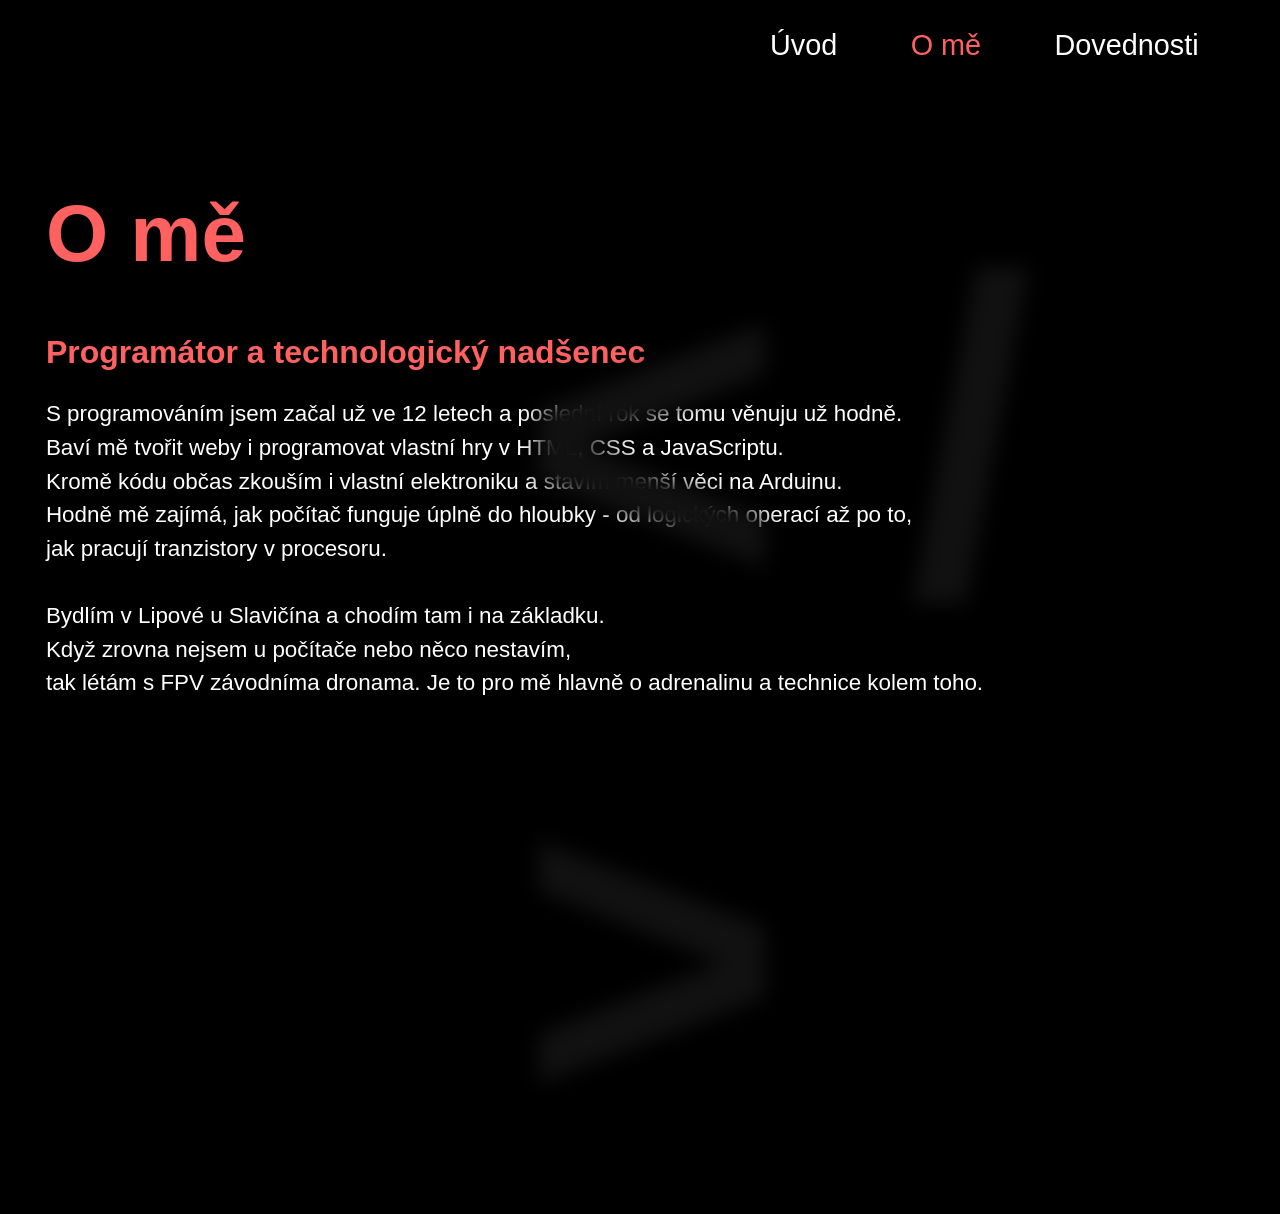
<file: AboutMe.html>
<!DOCTYPE html>
<html lang="en">
<head>
    <meta charset="UTF-8">
    <meta name="viewport" content="width=device-width, initial-scale=1.0">
    <title>O mě</title>
    <link rel="stylesheet" href="AboutMe.css">
</head>
<body>
   <header>

        <nav>
            <ul>

                <li>
                    <a class="head" href="index.html">Úvod</a>
                </li>



                <li>
                    <a id="aboutMe" class="head" href="AboutMe.html">O mě</a>
                </li>



                <li>
                    <a href="Dovednosti.html" class="head">Dovednosti</a>
                </li>



               


            </ul>
        </nav>
        
    </header>

<h1 class="img2">< / ></h1>

    <div class="content">

    <h1 class="h1">O mě</h1>
    <h2>Programátor a technologický nadšenec</h2>
    <p>S programováním jsem začal už ve 12 letech a poslední rok se tomu věnuju už hodně.<br>
         Baví mě tvořit weby i programovat vlastní hry v HTML, CSS a JavaScriptu.<br>
          Kromě kódu občas zkouším i vlastní elektroniku a stavím menší věci na Arduinu.<br>
           Hodně mě zajímá, jak počítač funguje úplně do hloubky - od logických operací až po to,<br>
            jak pracují tranzistory v procesoru.

           <br><br>

          Bydlím v Lipové u Slavičína a chodím tam i na základku.<br>
           Když zrovna nejsem u počítače nebo něco nestavím,<br>
            tak létám s FPV závodníma dronama. Je to pro mě hlavně o adrenalinu a technice kolem toho.
        </p>


        </div>


</body>
</html>
</file>
<file: AboutMe.css>
body{
 background-color: black;  
                                             

}
ul{
    font-family: "Poppins", sans-serif;
    list-style: none;
    display: flex;
    justify-content: right;
    font-size: 180%;
}
li{
    margin-right: 6%;
}
a{
    color: #ffffff;
    text-decoration: none;
}
a:hover{
     cursor: pointer;
    text-decoration: underline;
    color: #ff6161;
    transition: 100ms;
}
#aboutMe{
    color: #ff6161;
}
.h1{
    color: #ff6161;
    font-size: 500%;
font-family: "Poppins", sans-serif;
font-family: "Poppins", sans-serif;
}
h2{
font-size: 200%;
color: #ff6161;
font-family: "Poppins", sans-serif;
}
p{
    color: white;
    font-size: 140%;
    font-family: "Poppins", sans-serif;
    line-height: 1.5;
   
}
.content{
    margin-top: 10%;
    margin-left: 3%;
}
.img2{
    font-family: "Poppins", sans-serif;
    position: absolute;
    font-size: 50vh;
  color: rgb(17, 17, 17);
  margin-top: 7%;
  margin-left: 40%;
  filter: blur(10px);

}
</file>
